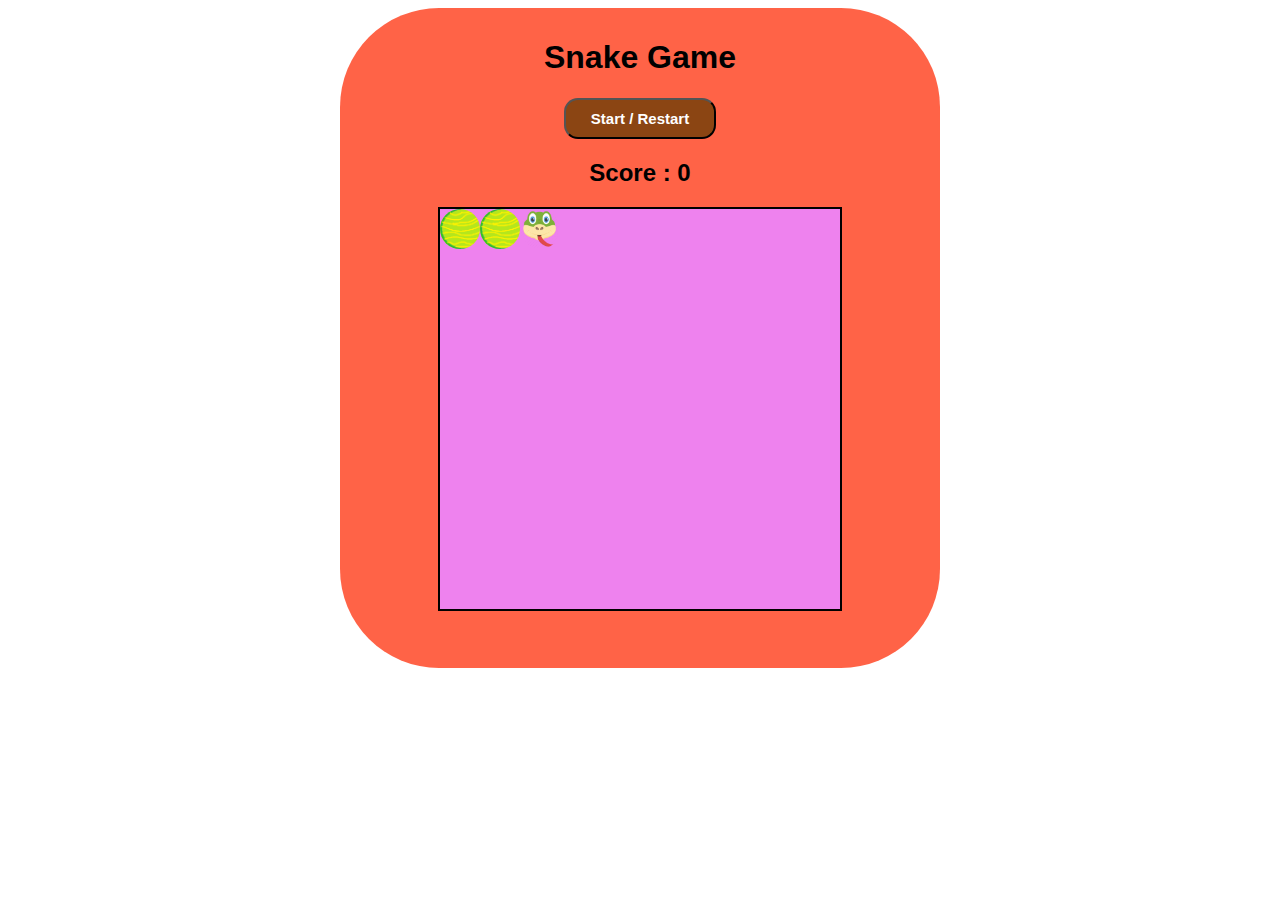
<file: index.html>
<!DOCTYPE html>

<html>

<head>
    <link rel="stylesheet" href="snake.css">
</head>

<body>
    <div id="game-container">
        <h1>Snake Game</h1>
        <button id="start">Start / Restart</button>
        <h2>Score : <span id="score">0</span></h2>

        <div class="grid">

        </div>
        <p>
        <h3 id="game-over" style="display: none;">GAME OVER!</h3>
        </p>
    </div>
    <script src="snake.js"></script>
</body>

</html>
</file>
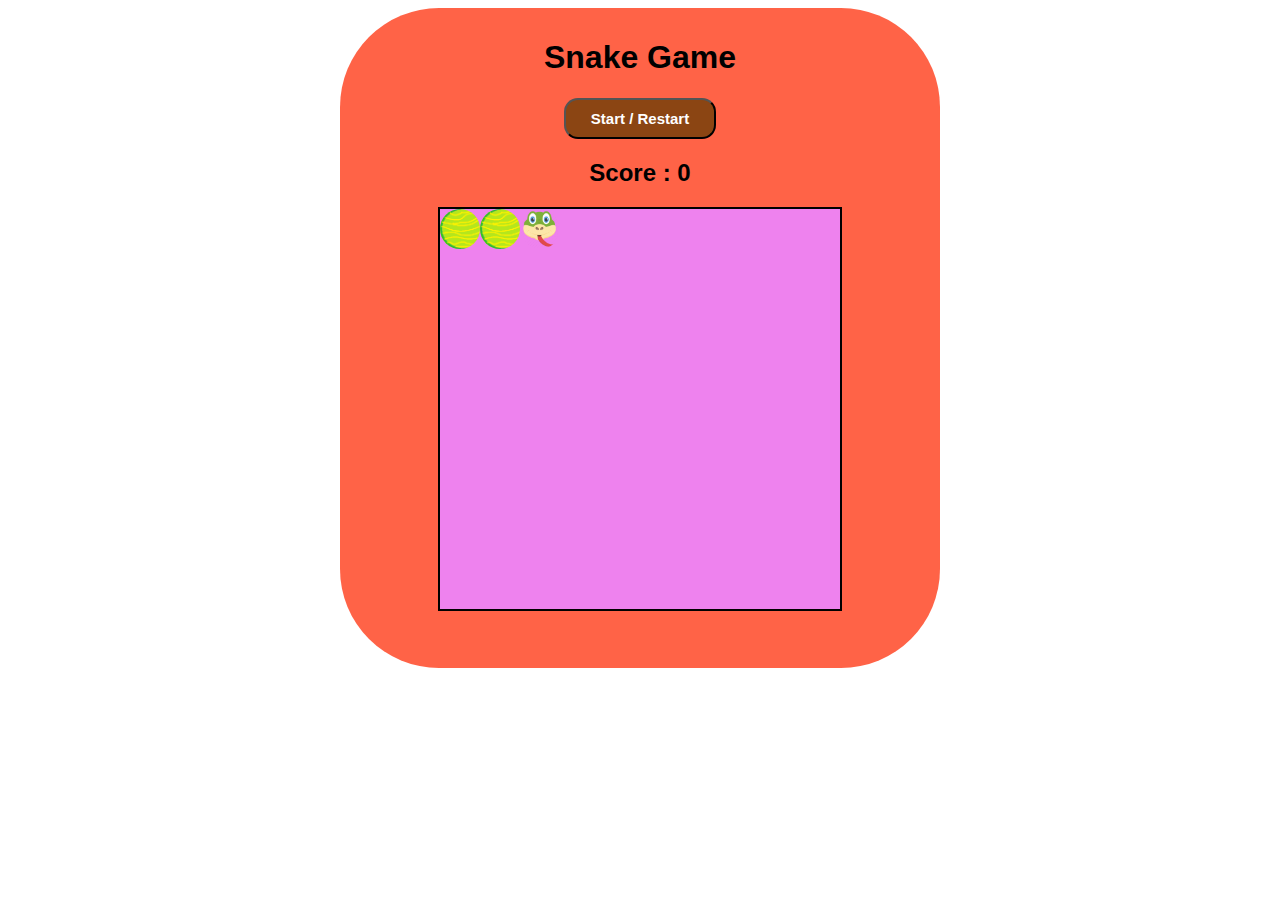
<file: snake.html>
<!DOCTYPE html>

<html>

<head>
    <link rel="stylesheet" href="snake.css">
</head>

<body>
    <div id="game-container">
        <h1>Snake Game</h1>
        <button id="start">Start / Restart</button>
        <h2>Score : <span id="score">0</span></h2>

        <div class="grid">

        </div>
        <p>
        <h3 id="game-over" style="display: none;">GAME OVER!</h3>
        </p>
    </div>
    <script src="snake.js"></script>
</body>

</html>
</file>
<file: snake.css>
html {
    font-family: Verdana, Geneva, Tahoma, sans-serif;
}

#game-container {
    width: 600px;
    height: 600px;
    position: relative;
    margin: 0 auto;
    text-align: center;
    padding-top: 10px;
    padding-bottom: 50px;
    background-color: tomato;
    border-radius: 99px;
}

.grid {
    margin: 0 auto;
   width: 400px;
   height: 400px;
   border: 2px solid black; 
   display: flex;
   flex-wrap:wrap;
   
   background-size: cover;
   background-color: violet;
}

.square {
    width: 40px;
    height: 40px;
    
}

.snake {
    background-image: url(images/snake.png);
    background-size: cover;
    background-color: green;
    border-radius: 99px;
}

.apple {
    background-image:url("images/apple.png");
    background-size: cover;
    
    
}

#start {
    padding: 10px 25px;
    background-color: saddlebrown;
    color: white;
    border-radius: 14px;
    font-size: 15px;
    font-weight: 600;
}
.snakeHead {
    background-image: url(images/snakehead.png);
    background-size: cover;
    background-color:unset;
}
</file>
